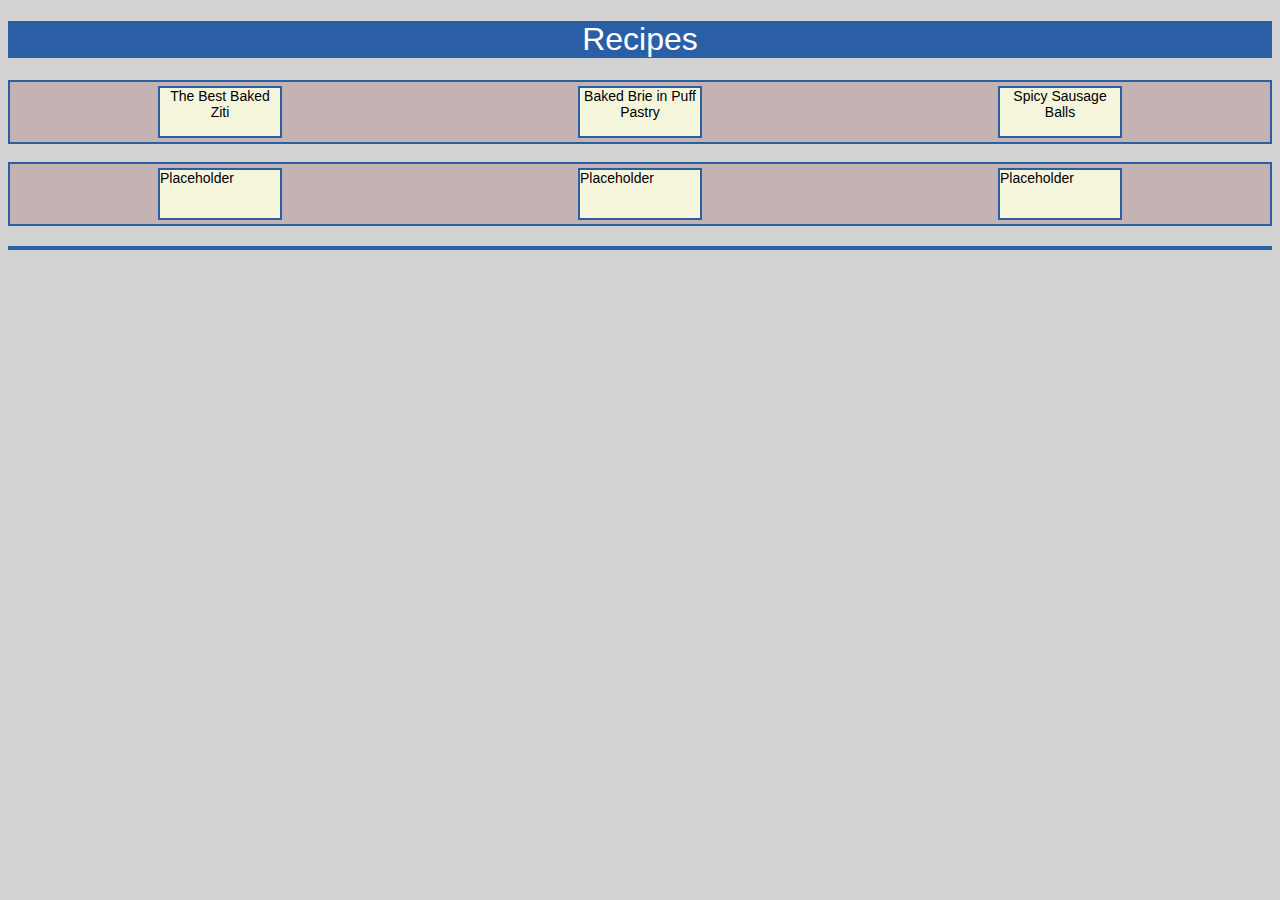
<file: index.html>
<!DOCTYPE html>
<html lang="en">

<head>
    <meta charset="UTF-8">
    <meta name="viewport" content="width=device-width, initial-scale=1.0">
    <title>Recipes</title>
    <link rel="stylesheet" href="styles/styles.css">
</head>

<body>
    <h1>Recipes</h1>
    <div class="flex-container">
        <a class="recipe-link" href="./recipes/bakedZiti.html">
            <div class="item">
                The Best Baked Ziti
            </div>
        </a>
        <a class="recipe-link" href="./recipes/brie.html">
            <div class="item">
                Baked Brie in Puff Pastry
            </div>
        </a>
        <a class="recipe-link" href="./recipes/sausageBalls.html">
            <div class="item">
                Spicy Sausage Balls
            </div>
        </a>
    </div>

    <br>

    <div class="flex-container">
        <a class="recipe-link" href="">
            <div class="item" id="row-2">
                Placeholder
            </div>
        </a>
        <a class="recipe-link" href="..">
            <div class="item" id="row-2">
                Placeholder
            </div>
        </a>
        <a class="recipe-link" href="..">
            <div class="item" id="row-2">
                Placeholder
            </div>
        </a>

    </div>

    <h3></h3>
    <div class="flex-container">
       <!-- <p>I'm currently practicing flexbox on this page among other things. I know it looks wonky,
            currently I'm trying to have the text in the links to be centered in their little boxes.
            I'll be able to live with myself when that happens. <br><br>
            Adding more recipes later and maybe mini images into the boxes, but then I'd have to make
            the boxes bigger and the list goes on. <br><br>
            You can click on the box, and it will take you to the recipe page.<br><br>
            Or click on the text, but that's not as cool :)
        </p> -->
    </div>

</body>

</html>
</file>
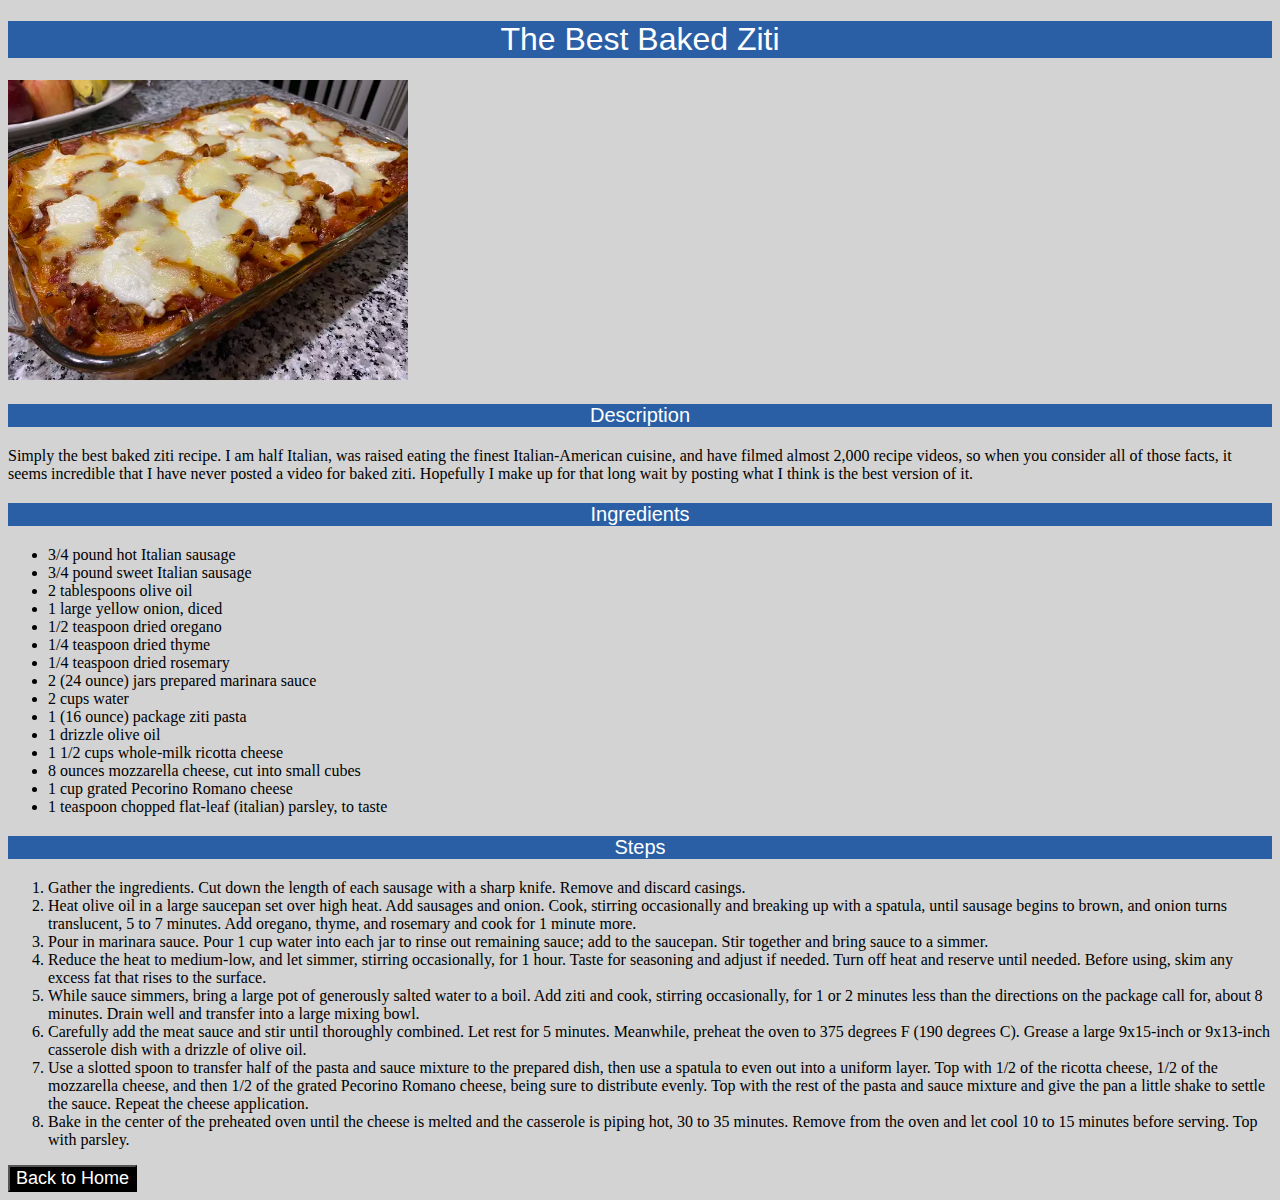
<file: recipes/bakedZiti.html>
<!DOCTYPE html>
<html lang="en">

<head>
    <meta charset="UTF-8">
    <meta name="viewport" content="width=device-width, initial-scale=1.0">
    <title>Baked Ziti Recipe</title>
    <link rel="stylesheet" href="../styles/styles.css">
</head>

<body>
    <h1>The Best Baked Ziti</h1>
    <img src="../images/ziti.jpg" alt="Pan of Baked Ziti" height="310" width="310">
    <h3>Description</h3>
    <p>Simply the best baked ziti recipe. I am half Italian,
        was raised eating the finest Italian-American cuisine,
        and have filmed almost 2,000 recipe videos,
        so when you consider all of those facts,
        it seems incredible that I have never posted a video
        for baked ziti. Hopefully I make up for that long wait by
        posting what I think is the best version of it.</p>
    <h3>Ingredients</h3>
    <ul>
        <li>3/4 pound hot Italian sausage</li>
        <li>3/4 pound sweet Italian sausage</li>
        <li>2 tablespoons olive oil</li>
        <li>1 large yellow onion, diced</li>
        <li>1/2 teaspoon dried oregano</li>
        <li>1/4 teaspoon dried thyme</li>
        <li>1/4 teaspoon dried rosemary</li>
        <li>2 (24 ounce) jars prepared marinara sauce</li>
        <li>2 cups water</li>
        <li>1 (16 ounce) package ziti pasta</li>
        <li>1 drizzle olive oil</li>
        <li>1 1/2 cups whole-milk ricotta cheese</li>
        <li>8 ounces mozzarella cheese, cut into small cubes</li>
        <li>1 cup grated Pecorino Romano cheese</li>
        <li>1 teaspoon chopped flat-leaf (italian) parsley, to taste</li>
    </ul>
    <h3>Steps</h3>
    <ol>
        <li>Gather the ingredients. Cut down the length of each sausage
            with a sharp knife. Remove and discard casings.</li>
        <li>Heat olive oil in a large saucepan set over high heat. Add sausages and onion. Cook, stirring occasionally
            and breaking up with a spatula, until sausage begins to brown, and onion turns translucent, 5 to 7 minutes.
            Add oregano, thyme, and rosemary and cook for 1 minute more. </li>
        <li>Pour in marinara sauce. Pour 1 cup water into each jar to rinse out remaining sauce; add to the saucepan.
            Stir together and bring sauce to a simmer. </li>
        <li>Reduce the heat to medium-low, and let simmer, stirring occasionally, for 1 hour. Taste for seasoning and
            adjust if needed. Turn off heat and reserve until needed. Before using, skim any excess fat that rises to
            the surface. </li>
        <li>While sauce simmers, bring a large pot of generously salted water to a boil. Add ziti and cook, stirring
            occasionally, for 1 or 2 minutes less than the directions on the package call for, about 8 minutes. Drain
            well and transfer into a large mixing bowl. </li>
        <li>Carefully add the meat sauce and stir until thoroughly combined. Let rest for 5 minutes. Meanwhile, preheat
            the oven to 375 degrees F (190 degrees C). Grease a large 9x15-inch or 9x13-inch casserole dish with a
            drizzle of olive oil. </li>
        <li>Use a slotted spoon to transfer half of the pasta and sauce mixture to the prepared dish, then use a spatula
            to even out into a uniform layer. Top with 1/2 of the ricotta cheese, 1/2 of the mozzarella cheese, and then
            1/2 of the grated Pecorino Romano cheese, being sure to distribute evenly. Top with the rest of the pasta
            and sauce mixture and give the pan a little shake to settle the sauce. Repeat the cheese application. </li>
        <li>Bake in the center of the preheated oven until the cheese is melted and the casserole is piping hot, 30 to
            35 minutes. Remove from the oven and let cool 10 to 15 minutes before serving. Top with parsley. </li>
    </ol>
    <a href="../index.html"><button>Back to Home</button></a>
</body>

</html>
</file>
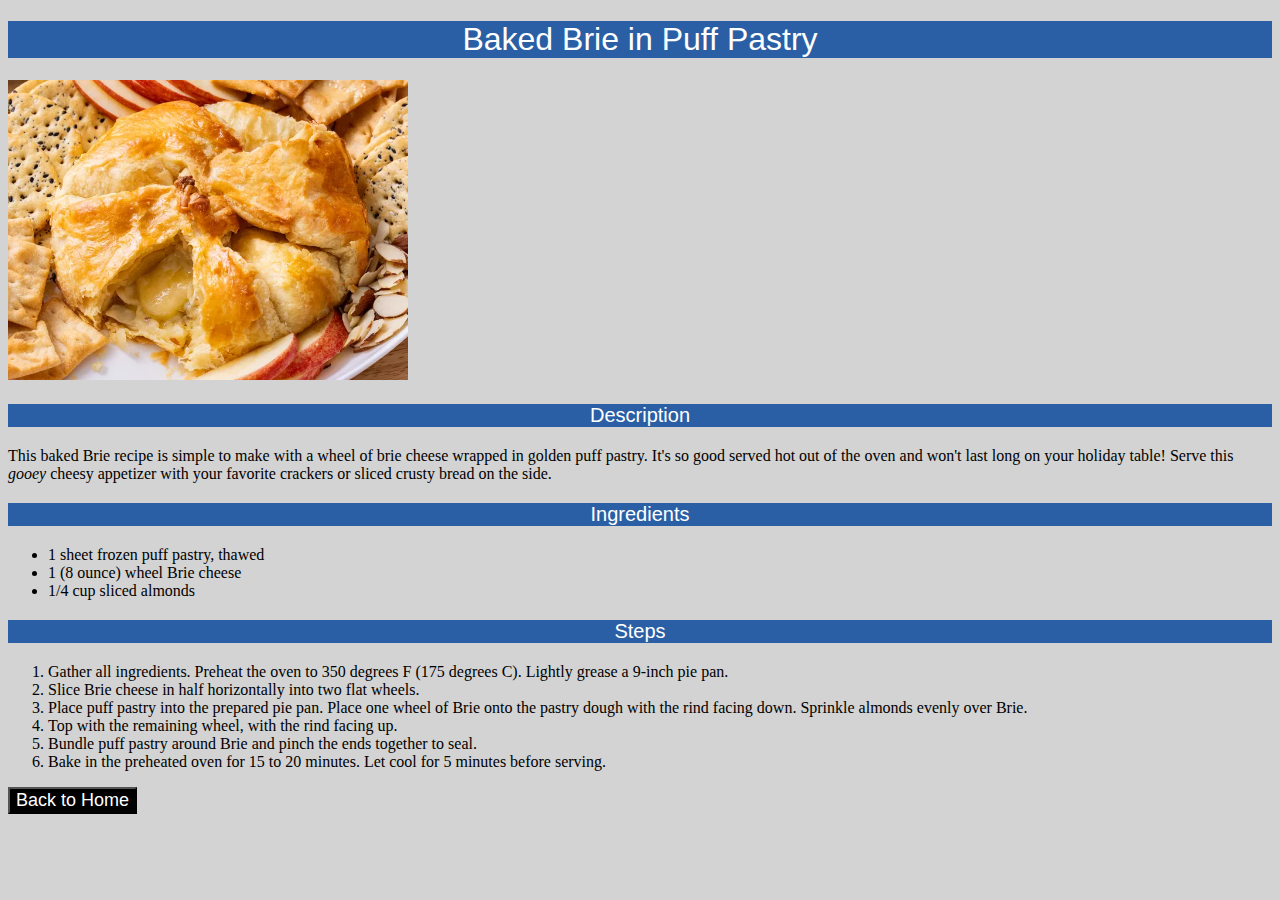
<file: recipes/brie.html>
<!DOCTYPE html>
<html lang="en">

<head>
    <meta charset="UTF-8">
    <meta name="viewport" content="width=device-width, initial-scale=1.0">
    <title>Baked Brie in Puff Pastry</title>
    <link rel="stylesheet" href="../styles/styles.css">
</head>

<body>
    <h1>Baked Brie in Puff Pastry</h1>
    <img src="../images/puffpastry.jpg" alt="Baked Brie in Puff Pastry" height="310" width="310">
    <h3>Description</h3>
    <p>This baked Brie recipe is simple to make with a wheel of brie cheese wrapped in golden puff pastry. It's so good
        served hot out of the oven and won't last long on your holiday table! Serve this <em>gooey</em> cheesy appetizer with
        your favorite crackers or sliced crusty bread on the side. </p>
    <h3>Ingredients</h3>
    <ul>
        <li>1 sheet frozen puff pastry, thawed</li>
        <li>1 (8 ounce) wheel Brie cheese</li>
        <li>1/4 cup sliced almonds</li>
    </ul>
    <h3>Steps</h3>
    <ol>
        <li>Gather all ingredients. Preheat the oven to 350 degrees F (175 degrees C). Lightly grease a 9-inch pie pan.
        </li>
        <li> Slice Brie cheese in half horizontally into two flat wheels. </li>
        <li>Place puff pastry into the prepared pie pan. Place one wheel of Brie onto the pastry dough with the rind
            facing down. Sprinkle almonds evenly over Brie. </li>
        <li>Top with the remaining wheel, with the rind facing up. </li>
        <li> Bundle puff pastry around Brie and pinch the ends together to seal. </li>
        <li>Bake in the preheated oven for 15 to 20 minutes. Let cool for 5 minutes before serving. </li>

    </ol>
    <a href="../index.html"><button>Back to Home</button></a>

</body>

</html>
</file>
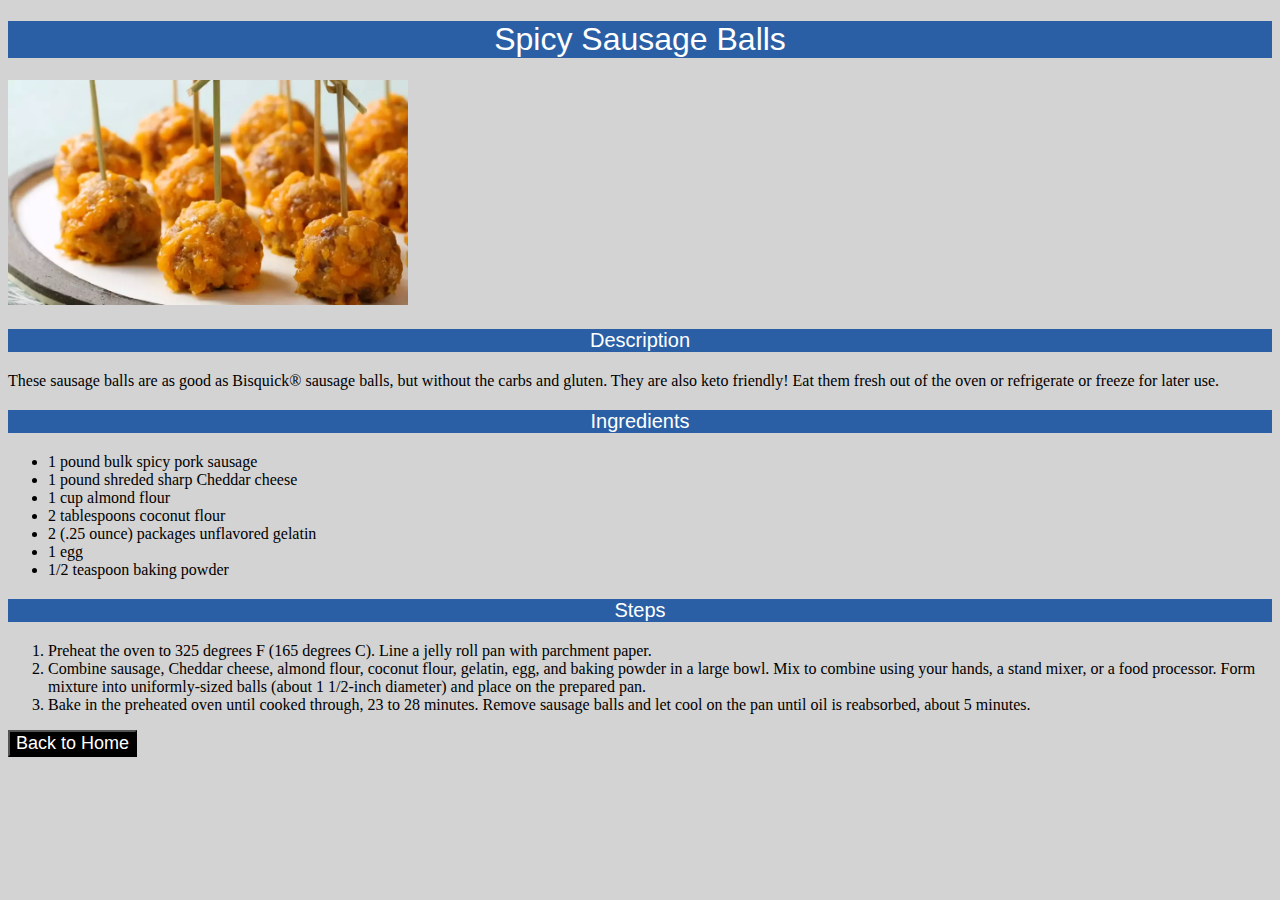
<file: recipes/sausageBalls.html>
<!DOCTYPE html>
<html lang="en">

<head>
    <meta charset="UTF-8">
    <meta name="viewport" content="width=device-width, initial-scale=1.0">
    <title>Spicy Sausage Balls</title>
    <link rel="stylesheet" href="../styles/styles.css">
</head>

<body>
    <h1>Spicy Sausage Balls</h1>
    <img src="../images/sausageBalls.jpg" alt="Spicy Sausage Balls" width="310" height="310">
    <h3>Description</h3>
    <p>These sausage balls are as good as Bisquick® sausage balls, but without the carbs and gluten. They are also keto
        friendly! Eat them fresh out of the oven or refrigerate or freeze for later use.</p>
    <h3>Ingredients</h3>
    <ul>
        <li>1 pound bulk spicy pork sausage</li>
        <li>1 pound shreded sharp Cheddar cheese</li>
        <li>1 cup almond flour</li>
        <li>2 tablespoons coconut flour</li>
        <li>2 (.25 ounce) packages unflavored gelatin</li>
        <li>1 egg</li>
        <li>1/2 teaspoon baking powder</li>
    </ul>
    <h3>Steps</h3>
    <ol>
        <li>Preheat the oven to 325 degrees F (165 degrees C). Line a jelly roll pan with parchment paper. </li>
        <li>Combine sausage, Cheddar cheese, almond flour, coconut flour, gelatin, egg, and baking powder in a large
            bowl. Mix to combine using your hands, a stand mixer, or a food processor. Form mixture into uniformly-sized
            balls (about 1 1/2-inch diameter) and place on the prepared pan. </li>
        <li>Bake in the preheated oven until cooked through, 23 to 28 minutes. Remove sausage balls and let cool on the
            pan until oil is reabsorbed, about 5 minutes. </li>
    </ol>
    <a href="../index.html"><button>Back to Home</button></a>

</body>

</html>
</file>
<file: styles/styles.css>
body {
    background-color: lightgray;
}

.flex-container{
    background-color: rgb(197, 179, 179);
    border: 2px solid rgb(42, 95, 165);
    display: flex;
}




.item{
    border: 2px solid rgb(42, 95, 165);
    background-color: beige;
    height: 48px;
    margin: 4px auto;
    flex: 1;
    display: flex;
    font-family:'Lucida Sans', 'Lucida Sans Regular', 'Lucida Grande', 'Lucida Sans Unicode', Geneva, Verdana, sans-serif;
    font-size: 14px;
    width: 120px;
    text-align: center;
}


.recipe-link {
    text-decoration: none;
    margin: auto;
    font-family:'Times New Roman', Times, serif;
    color: black;
}

h1,
h3 {
    background-color: rgb(42, 95, 165);
    color: white;
    font-weight: 400;
    text-align: center;
    font-family: 'Franklin Gothic Medium', 'Arial Narrow', Arial, sans-serif;
}

h3 {
    font-size: 20px;
}

img {
    width: 400px;
    height: auto;
}

button {
    background-color: black;
    color: white;
    font-size: 18px;
}



/*  * {
    outline: 2px solid red;
} */
</file>
